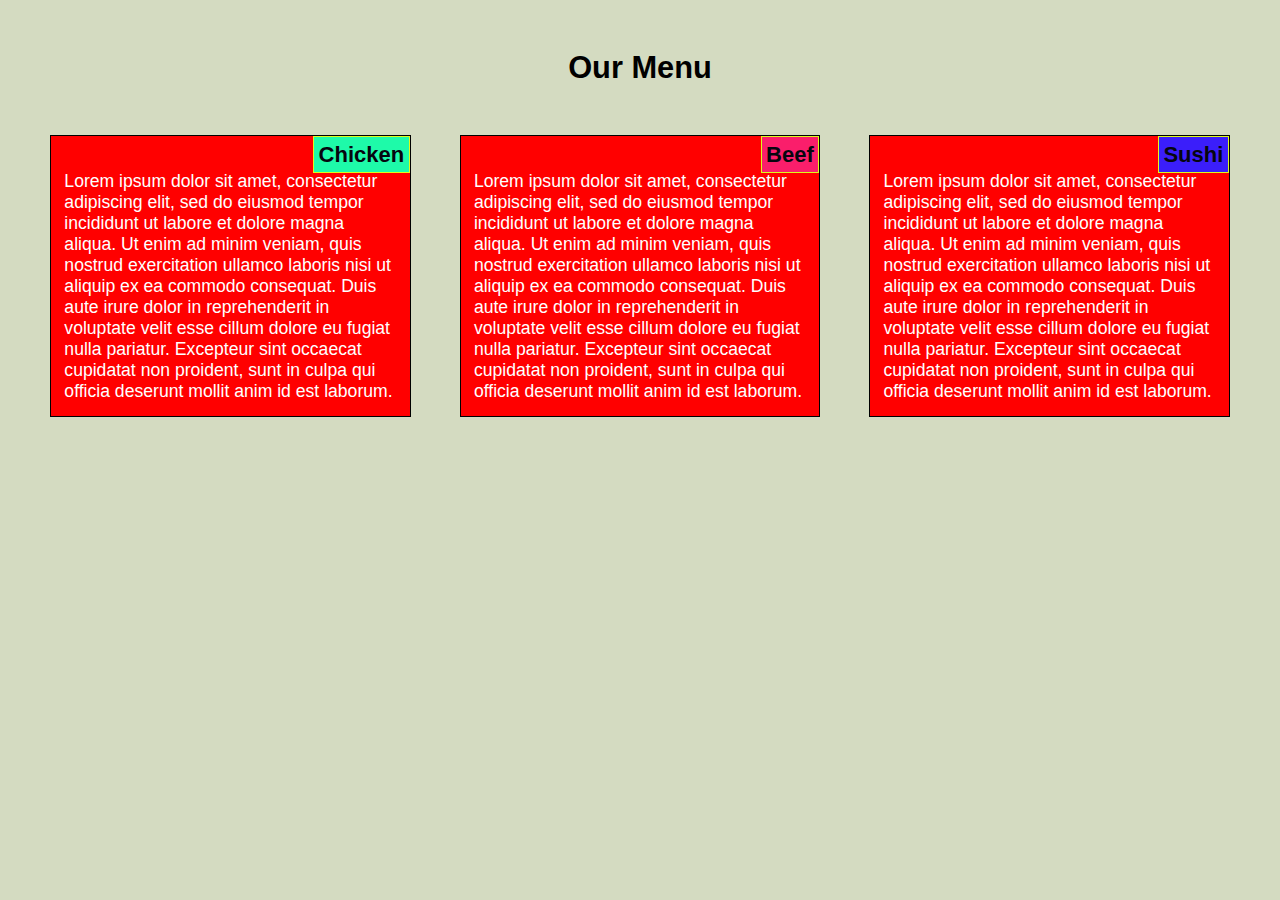
<file: mod2_solution/index.html>
<!DOCTYPE html>
<html>
<head>
	<meta charset="UTF-8">
	<meta name="viewport" content="width=device-width, initial-scale=1">
	<link rel="stylesheet" type="text/css" href="css/mod2.css">
	<title>The Menu</title>
</head>
<body>
	<section> <!-- Single Row Element -->
	<h1>Our Menu</h1>
		<article class="col-md-6"> <!-- First 2 Column sections -->
			<div> <!-- Container area -->
				<h2 id="chicken">Chicken</h2> <!-- Region Title -->
				Lorem ipsum dolor sit amet, consectetur adipiscing elit, sed do eiusmod tempor incididunt ut labore et dolore magna aliqua. Ut enim ad minim veniam, quis nostrud exercitation ullamco laboris nisi ut aliquip ex ea commodo consequat. Duis aute irure dolor in reprehenderit in voluptate velit esse cillum dolore eu fugiat nulla pariatur. Excepteur sint occaecat cupidatat non proident, sunt in culpa qui officia deserunt mollit anim id est laborum.
			</div>
		</article>
		<article class="col-md-6"> <!-- First 2 Column sections -->
			<div> <!-- Container area -->
				<h2 id="beef">Beef</h2> <!-- Region Title -->
				Lorem ipsum dolor sit amet, consectetur adipiscing elit, sed do eiusmod tempor incididunt ut labore et dolore magna aliqua. Ut enim ad minim veniam, quis nostrud exercitation ullamco laboris nisi ut aliquip ex ea commodo consequat. Duis aute irure dolor in reprehenderit in voluptate velit esse cillum dolore eu fugiat nulla pariatur. Excepteur sint occaecat cupidatat non proident, sunt in culpa qui officia deserunt mollit anim id est laborum.
			</div>
		</article>
		<article id="col-md-12"> <!-- Third section to float and spread to own Row -->
			<div> <!-- Container area -->
				<h2 id="sushi">Sushi</h2> <!-- Region Title -->
				Lorem ipsum dolor sit amet, consectetur adipiscing elit, sed do eiusmod tempor incididunt ut labore et dolore magna aliqua. Ut enim ad minim veniam, quis nostrud exercitation ullamco laboris nisi ut aliquip ex ea commodo consequat. Duis aute irure dolor in reprehenderit in voluptate velit esse cillum dolore eu fugiat nulla pariatur. Excepteur sint occaecat cupidatat non proident, sunt in culpa qui officia deserunt mollit anim id est laborum.
			</div>
		</article>
	</section>
</body>
</html>
</file>
<file: mod2_solution/css/mod2.css>
/******************* Base Styles ********************/
	* {
		/* Clear and Set CSS sizing */
		margin: 0;
		padding: 0;
		box-sizing: border-box;
	}
	body {
		/* Font and color preferences */
		font-family: Tahoma, Geneva, sans-serif;
		font-size: 110%;
		background-color: #D4DBC1;  /*light grey*/
	}
	section {
		/* Single Row width spreads entire width of screen */
		width: 100%;
	}
	article {
		/* Float sections to align left to each other */
		float: left;
	}
	div {
		/* 1px border as specified */
		border: 1px solid black;
		/* Color preferences */
		background-color: #FF0000; /*red*/
		color: white;
		/* Padding for text from edges and down from Title */
		padding: 2em .75em .75em .75em; /* Set in 'em' to be relevant to Font Size changes */
		/* Set relative for repositioning and Title position */
		position: relative;
	}
	h2 {
		/* Color preferences */
		color: #06060F;  /*dark blue*/
		/* 1px border as specified */		
		border: 1px solid #DDFA1E;  /*yellow*/
		/* Size Title 25% larger */
		font-size: 125%;
		/* Pad and Center for nice visuals */
		text-align: center;
		padding: .2em; /* Set in 'em' to be relevant to Font Size changes */
		/* Position Title to Top Right Corner of region */
		position: absolute;
		top: 0px;
		right: 0px;
	}
	/* Unique background color for each region Title */
	#chicken {
		background-color: #1EFAA9; /*green*/ 
	}
	#beef {
		background-color: #FA1E6B; /*pink*/
	}
	#sushi {
		background-color: #3B1EFA; /*blue*/	
	}
	h1 {
		/* Color and Size Header 75% larger */
		color: black;
		font-size: 175%;
		/* Center and Margin 2% to resize 
		and be visually similar to other Margins and Elements */
		text-align: center;
		margin: 2%;
	}

/************* Responsive Media Queries *************/
	/* Sizes are set in Percent's to help maintain consistent Size and Spacing 
   		between Devices, Resizes, Zooms etc. */
   /* Margins and Padding are combined to make "approximately" 
   		4% consistent Spacing throughout all sizes */

	
	/* Small Devices */
	@media (max-width: 767px){
		/* Padding in the Single Row to combine with the div Container Margin 
		for outer Spacing visually similar to inner Spacing Margins */
		section {
			/* 2% pad + 2% div margin combine to about 4% for Small screens with 1 column */
			padding: 2%;
		}
		/* Set all Columns to take entire Row for each */
		article {
			width: 100%;
		}
		div {
			/* Container Margin 2% combines with 2% section pad for outer, and itself for inner, 
			to about 4% Spacing for Small screens with 1 column */
			margin: 2%;
		}
	}

	/* Medium Devices */
	@media (min-width: 768px) and (max-width: 991px){
		/* Padding in the Single Row to combine with the div Container Margin 
		for outer Spacing visually similar to inner Spacing Margins */
		section {
			/* 2% pad + 4% div margin combine to about 4% for Medium screens with 2 columns */
			padding: 2%;
		}
		.col-md-6 {
			/* First 2 Columns set to equally take half the row */
			width: 50%;
		}
		.col-md-6 div { /* First 2 Column Container 
			Margins 4% combines with 2% section pad for outer, and itself for inner, 
			to about 4% Spacing for Medium screens with 2 columns */
			margin: 4%;
		}
		#col-md-12 {
			/* Set Third Column to take entire Row */
			width: 100%;
		}
		#col-md-12 div { /* Third Column Container 
			Margin 2% combines with 2% section pad for outer, and 4% upper for inner, 
			to about 4% Spacing for Medium screens with 2 columns */
			margin: 2%;
		}
	}

	/* Large Devices */
	@media (min-width: 992px){
		/* Padding in the Single Row to combine with the div Container Margin 
		for outer Spacing visually similar to inner Spacing Margins */
		section {
			/* 2% pad + 6% div margin combine to about 4% for Large screens with 3 columns */
			padding: 2%;
		}
		/* Set all 3 Columns to equally take 1/3 of row */
		article {
			width: 33.33%;
		}
		div {
			/* Container Margin 6% combines with 2% section pad for outer, and itself for inner, 
			to about 4% Spacing for Large screens with 3 columns */
			margin: 6%;
		}
	}
</file>
